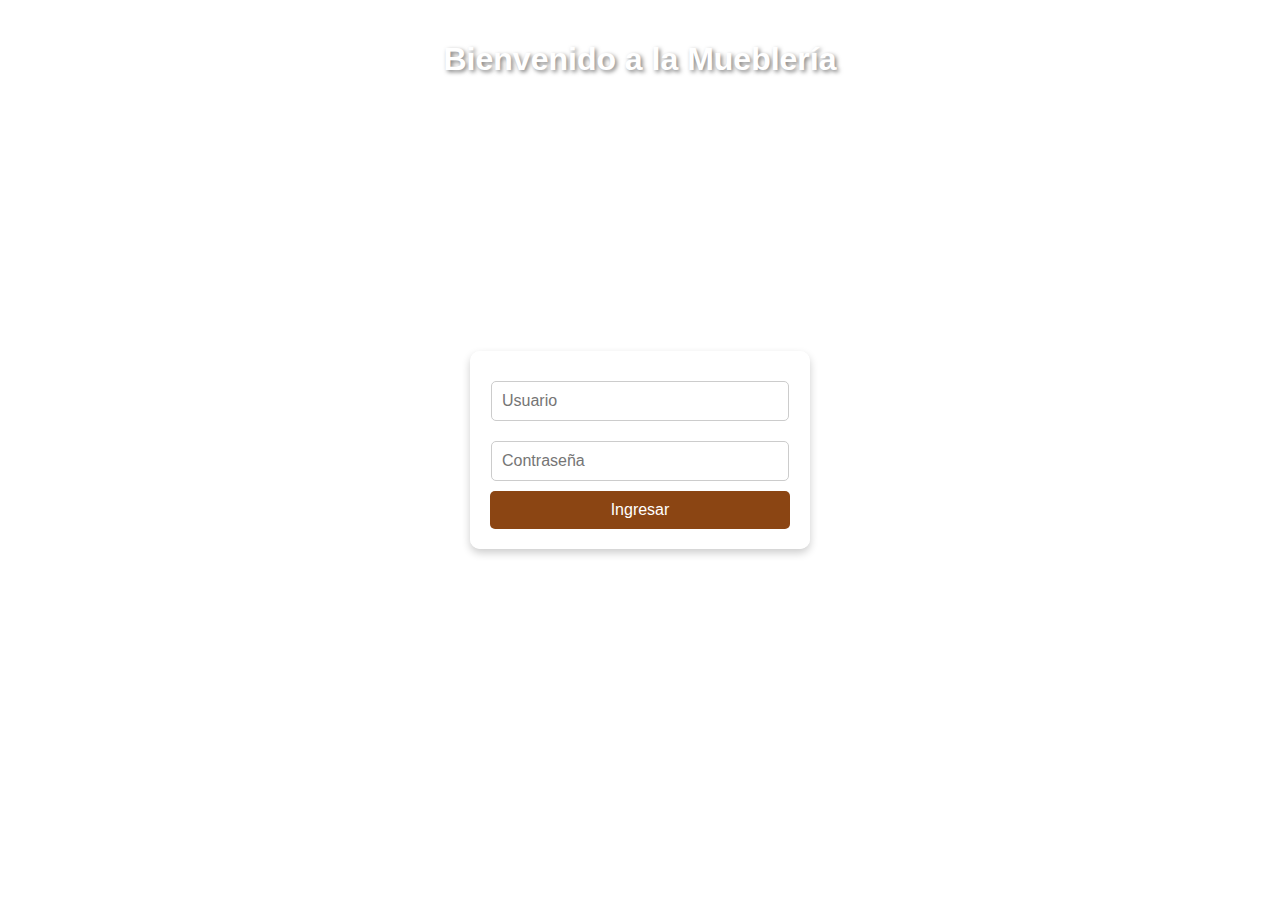
<file: views/index.html>
<!DOCTYPE html>
<html lang="es">

<head>
    <meta charset="UTF-8">
    <meta name="viewport" content="width=device-width, initial-scale=1.0">
    <title>Login - Mueblería</title>
    <link rel="stylesheet" href="../public/css/main.css">
    <script src="../public/js/main.js" defer></script>
</head>
<body>
    <h1>Bienvenido a la Mueblería</h1>
    <form id="loginForm">
        <input type="text" id="usuario" placeholder="Usuario" required>
        <input type="password" id="password" placeholder="Contraseña" required>
        <button type="submit" id="loginBtn">Ingresar</button>
    </form>
</body>
</html>
</file>
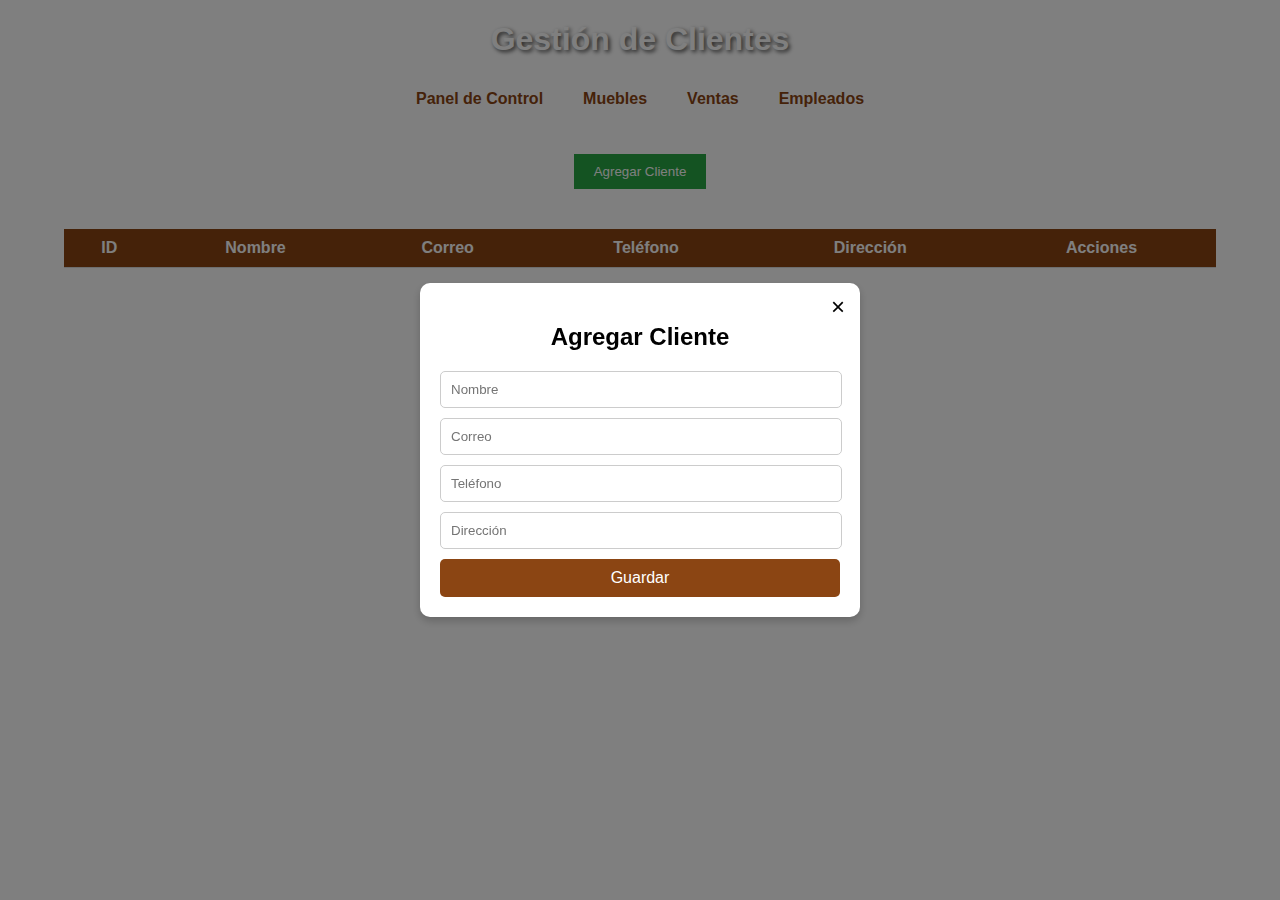
<file: views/clientes.html>
<!DOCTYPE html>
<html lang="es">

<head>
    <meta charset="UTF-8">
    <meta name="viewport" content="width=device-width, initial-scale=1.0">
    <title>Clientes</title>
    <link rel="stylesheet" href="../public/css/styles.css">
    <script src="../public/js/clientes.js" defer></script>
</head>

<body>
    <h1>Gestión de Clientes</h1>
    <nav>
        <ul>
            <li><a href="dashboard.html">Panel de Control</a></li>
            <li><a href="muebles.html">Muebles</a></li>
            <li><a href="ventas.html">Ventas</a></li>
            <li><a href="empleados.html">Empleados</a></li>
        </ul>
    </nav>
    <button id="agregarCliente">Agregar Cliente</button>
    <table>
        <thead>
            <tr>
                <th>ID</th>
                <th>Nombre</th>
                <th>Correo</th>
                <th>Teléfono</th>
                <th>Dirección</th>
                <th>Acciones</th>
            </tr>
        </thead>
        <tbody id="tablaClientes">
        </tbody>
    </table>
    <div id="modalCliente" class="modal">
        <div class="modal-contenido">
            <span class="cerrar">&times;</span>
            <h2>Agregar Cliente</h2>
            <form id="formCliente">
                <input type="text" id="nombre" placeholder="Nombre" required>
                <input type="email" id="email" placeholder="Correo" required>
                <input type="text" id="telefono" placeholder="Teléfono" required>
                <input type="text" id="direccion" placeholder="Dirección" required>
                <button type="submit">Guardar</button>
            </form>
        </div>
    </div>
</body>

</html>
</file>
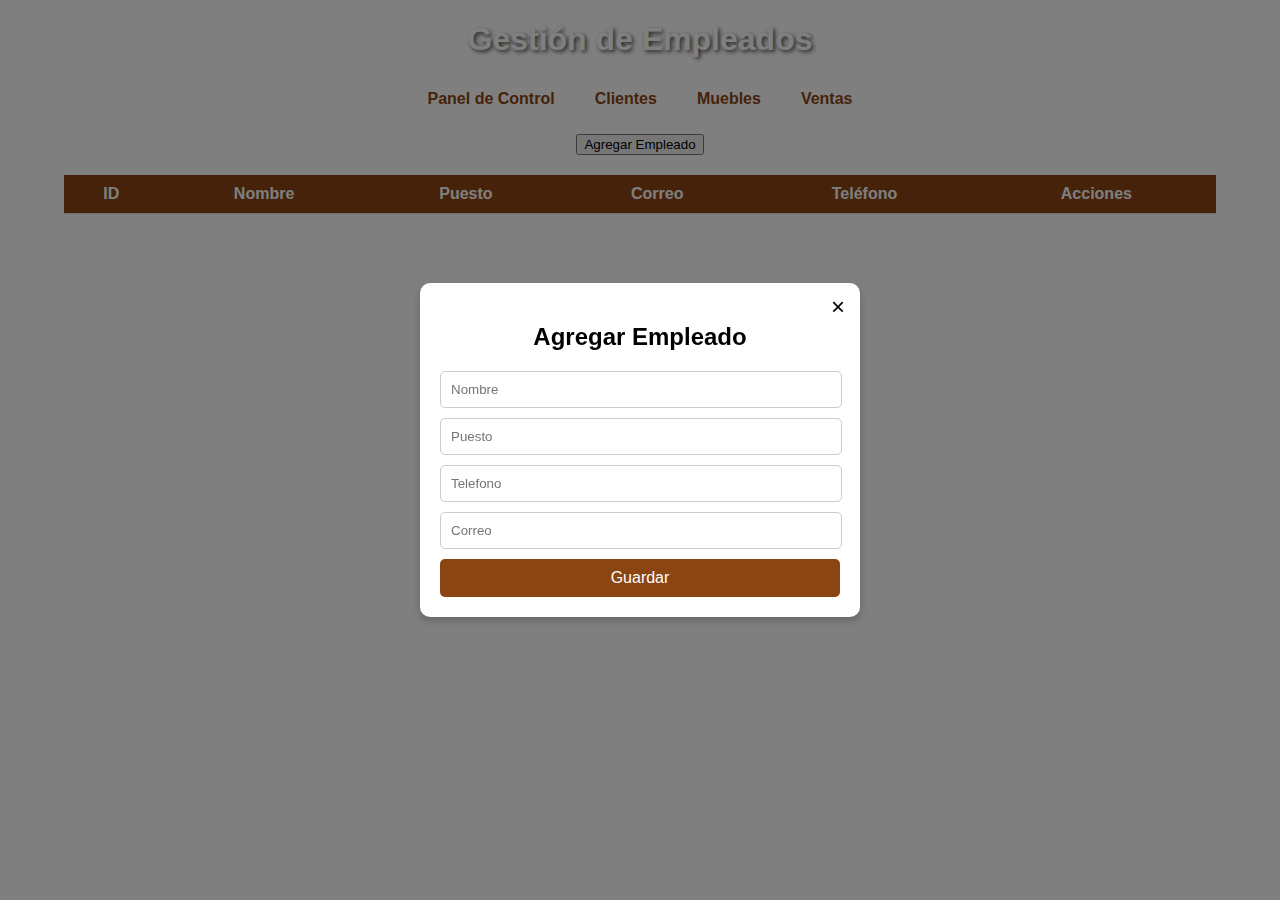
<file: views/empleados.html>
<!DOCTYPE html>
<html lang="es">

<head>
    <meta charset="UTF-8">
    <meta name="viewport" content="width=device-width, initial-scale=1.0">
    <title>Gestión de Empleados</title>
    <link rel="stylesheet" href="../public/css/styles.css">
    <script src="../public/js/empleados.js" ></script>
</head>

<body>
    <h1>Gestión de Empleados</h1>
    <nav>
        <ul>
            <li><a href="dashboard.html">Panel de Control</a></li>
            <li><a href="clientes.html">Clientes</a></li>
            <li><a href="muebles.html">Muebles</a></li>
            <li><a href="ventas.html">Ventas</a></li>
        </ul>
    </nav>
    <button id="agregarEmpleado">Agregar Empleado</button>
    <table>
        <thead>
            <tr>
                <th>ID</th>
                <th>Nombre</th>
                <th>Puesto</th>
                <th>Correo</th>
                <th>Teléfono</th>
                <th>Acciones</th>
            </tr>
        </thead>
        <tbody id="tablaEmpleados">
            <!-- Los empleados se insertarán aquí dinámicamente -->
        </tbody>
    </table>

    <!-- Formulario modal para agregar/editar empleado -->
    <div id="modalEmpleado" class="modal">
        <div class="modal-contenido">
            <span class="cerrar">&times;</span>
            <h2 id="tituloModal">Agregar Empleado</h2>
            <form id="formEmpleado">
                <input type="text" id="nombre" name="nombre" placeholder="Nombre" required>
                <input type="text" id="puesto" name="puesto" placeholder="Puesto" required>
                <input type="text" id="telefono" name="telefono" placeholder="Telefono" required>
                <input type="email" id="email" name="email" placeholder="Correo">
                <button type="submit">Guardar</button>
            </form>            
        </div>
    </div>
</body>

</html>
</file>
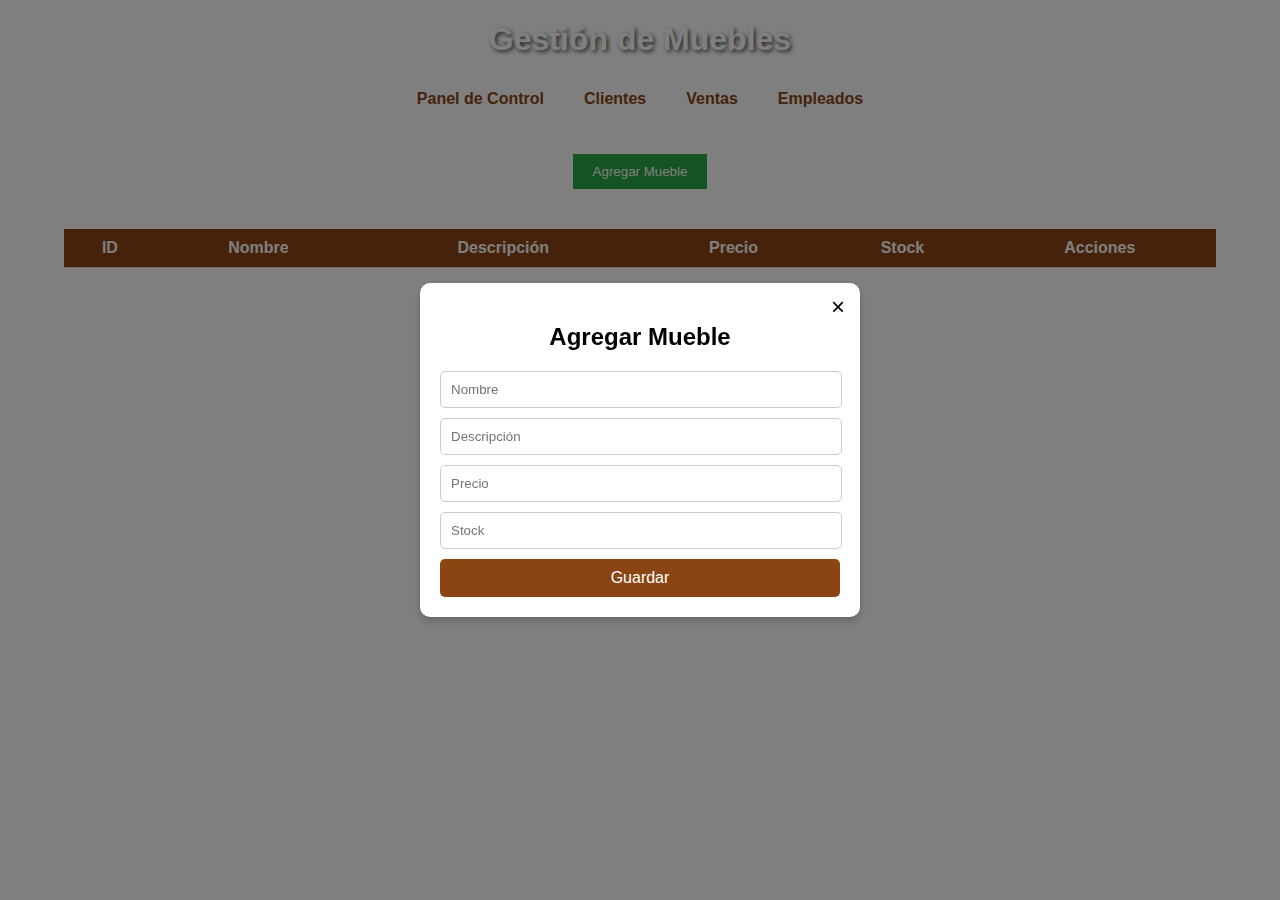
<file: views/muebles.html>
<!DOCTYPE html>
<html lang="es">

<head>
    <meta charset="UTF-8">
    <meta name="viewport" content="width=device-width, initial-scale=1.0">
    <title>Gestión de Muebles</title>
    <link rel="stylesheet" href="../public/css/styles.css">
    <script src="../public/js/muebles.js" defer></script>
</head>

<body>
    <h1>Gestión de Muebles</h1>
    <nav>
        <ul>
            <li><a href="dashboard.html">Panel de Control</a></li>
            <li><a href="clientes.html">Clientes</a></li>
            <li><a href="ventas.html">Ventas</a></li>
            <li><a href="empleados.html">Empleados</a></li>
        </ul>
    </nav>
    <button id="agregarMueble">Agregar Mueble</button>
    <table>
        <thead>
            <tr>
                <th>ID</th>
                <th>Nombre</th>
                <th>Descripción</th>
                <th>Precio</th>
                <th>Stock</th>
                <th>Acciones</th>
            </tr>
        </thead>
        <tbody id="tablaMuebles">
            <!-- Los muebles se insertarán aquí dinámicamente -->
        </tbody>
    </table>

    <!-- Formulario modal para agregar mueble -->
    <div id="modalMueble" class="modal">
        <div class="modal-contenido">
            <span class="cerrar">&times;</span>
            <h2>Agregar Mueble</h2>
            <form id="formMueble">
                <input type="text" id="nombre" placeholder="Nombre" required>
                <input type="text" id="descripcion" placeholder="Descripción" required>
                <input type="number" id="precio" placeholder="Precio" required>
                <input type="number" id="stock" placeholder="Stock" required>
                <button type="submit">Guardar</button>
            </form>
        </div>
    </div>
</body>

</html>
</file>
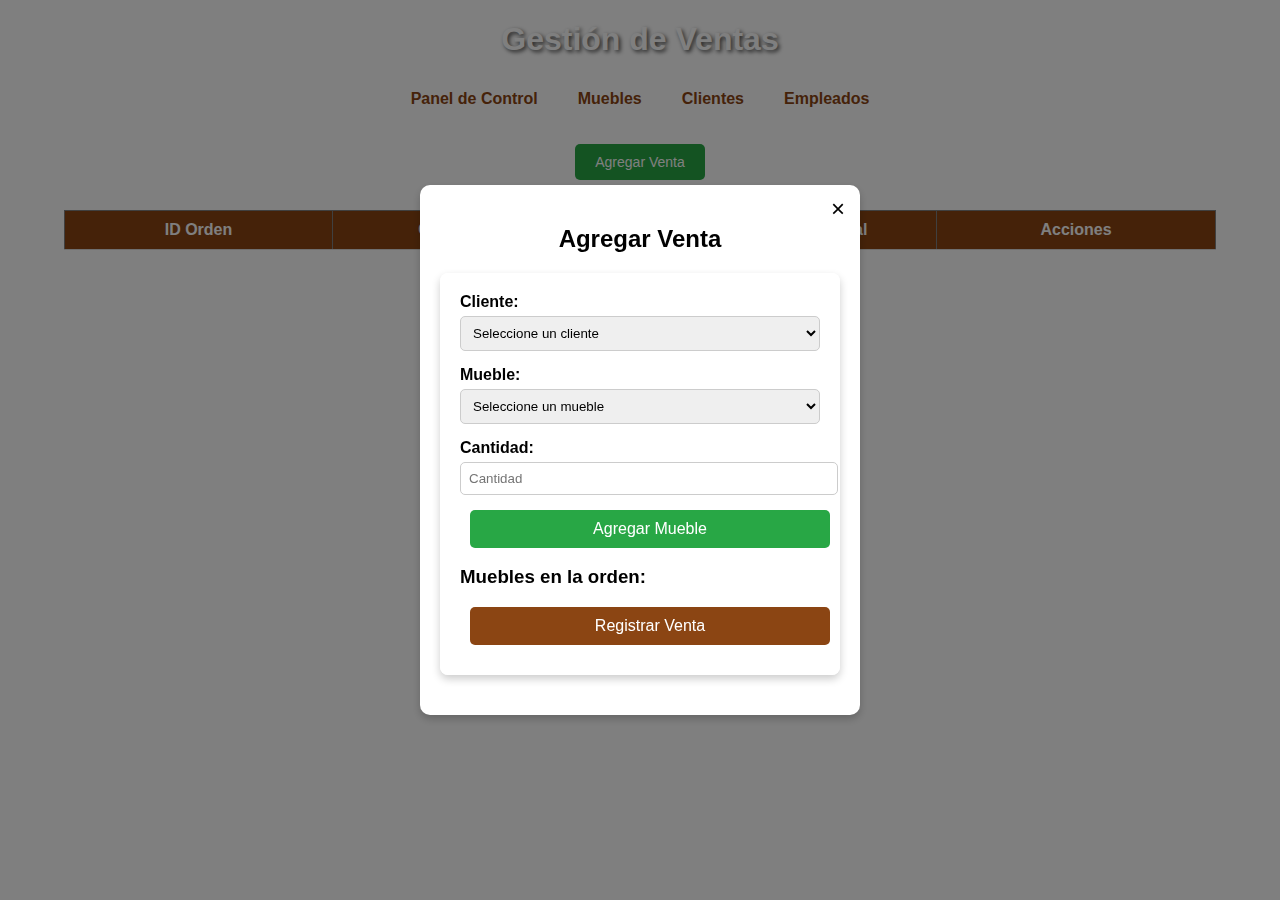
<file: views/ventas.html>
<!-- views/ventas.html -->
<!DOCTYPE html>
<html lang="es">

<head>
    <meta charset="UTF-8">
    <meta name="viewport" content="width=device-width, initial-scale=1.0">
    <title>Ventas</title>
    <link rel="stylesheet" href="../public/css/ventas.css">
    <script src="../public/js/ventas.js" defer></script>
</head>

<body>
    <h1>Gestión de Ventas</h1>
    <nav>
        <ul>
            <li><a href="dashboard.html">Panel de Control</a></li>
            <li><a href="muebles.html">Muebles</a></li>
            <li><a href="clientes.html">Clientes</a></li>
            <li><a href="empleados.html">Empleados</a></li>
        </ul>
    </nav>

    <button id="agregarVenta">Agregar Venta</button>

    <table id="tablaVentas" border="1">
        <thead>
            <tr>
                <th>ID Orden</th>
                <th>Cliente</th>
                <th>Fecha</th>
                <th>Total</th>
                <th>Acciones</th>
            </tr>
        </thead>
        <tbody></tbody>
    </table>
    <div id="detallesVenta" style="display: none;">
        <h3>Detalles de la Venta</h3>
        <ul id="listaDetalles"></ul>
        <button onclick="cerrarDetalles()">Cerrar</button>
    </div>
    

    <!-- Modal para agregar venta -->
    <div id="modalVenta" class="modal">
        <div class="modal-contenido">
            <span class="cerrar">&times;</span>
            <h2>Agregar Venta</h2>
            <form id="formVenta" class="form-container">
                <div class="form-group">
                    <label for="id_cliente">Cliente:</label>
                    <select id="id_cliente" required>
                        <option value="">Seleccione un cliente</option>
                    </select>
                </div>
            
                <div class="form-group">
                    <label for="id_mueble">Mueble:</label>
                    <select id="id_mueble" required>
                        <option value="">Seleccione un mueble</option>
                    </select>
                </div>
            
                <div class="form-group">
                    <label for="cantidad">Cantidad:</label>
                    <input type="number" id="cantidad" placeholder="Cantidad" min="1" required>
                </div>
            
                <button type="button" id="agregarMueble" class="btn">Agregar Mueble</button>
            
                <h3>Muebles en la orden:</h3>
                <ul id="listaMuebles" class="lista-muebles"></ul>
            
                <button type="submit" class="btn btn-primary">Registrar Venta</button>
            </form>                       

        </div>
    </div>

    <script>
        document.addEventListener("DOMContentLoaded", function () {
            document.getElementById("agregarVenta").addEventListener("click", function () {
                document.getElementById("modalVenta").style.display = "flex";
            });

            document.querySelector(".cerrar").addEventListener("click", function () {
                document.getElementById("modalVenta").style.display = "none";
            });
        });
    </script>
</body>

</html>
</file>
<file: public/css/main.css>
/* Estilos generales */
body {
    font-family: 'Arial', sans-serif;
    background: url('https://images.pexels.com/photos/276224/pexels-photo-276224.jpeg') no-repeat center center/cover;
    display: flex;
    justify-content: center;
    align-items: center;
    height: 100vh;
    margin: 0;
}

/* Contenedor del formulario */
form {
    background: rgba(255, 255, 255, 0.9);
    padding: 20px;
    border-radius: 10px;
    box-shadow: 0 4px 8px rgba(0, 0, 0, 0.2);
    text-align: center;
    width: 300px;
}

h1 {
    color: white;
    text-shadow: 2px 2px 4px rgba(0, 0, 0, 0.5);
    position: absolute;
    top: 20px;
    text-align: center;
}

/* Estilos para los inputs */
input {
    width: 92%;
    padding: 10px;
    margin: 10px 0;
    border: 1px solid #ccc;
    border-radius: 5px;
    font-size: 16px;
}

/* Botón de ingresar */
button {
    width: 100%;
    padding: 10px;
    background-color: #8B4513;
    color: white;
    border: none;
    border-radius: 5px;
    font-size: 16px;
    cursor: pointer;
    transition: 0.3s;
}

button:hover {
    background-color: #A0522D;
}
</file>
<file: public/css/styles.css>
body {
    font-family: Arial, sans-serif;
    background: url('https://images.pexels.com/photos/271816/pexels-photo-271816.jpeg') no-repeat center center/cover;
    background-size: cover;
    margin: 0;
    padding: 0;
    text-align: center;
}
h1 {
    color: white;
    text-shadow: 2px 2px 4px rgba(0, 0, 0, 0.7);
}
nav ul {
    display: flex;
    justify-content: center;
    list-style: none;
    padding: 0;
    background: rgba(255, 255, 255, 0.9);
}
nav ul li {
    margin: 10px;
}
nav ul li a {
    text-decoration: none;
    font-weight: bold;
    color: #8B4513;
    padding: 10px;
}
button#agregarCliente {
    background-color: #28a745;
    color: white;
    padding: 10px 20px;
    margin: 20px;
    border: none;
    cursor: pointer;
}
#agregarMueble{
    background-color: #28a745;
    color: white;
    padding: 10px 20px;
    margin: 20px;
    border: none;
    cursor: pointer;
}
#agregarVenta{
    background-color: #28a745;
    color: white;
    padding: 10px 20px;
    margin: 20px;
    border: none;
    cursor: pointer;
}
table {
    width: 90%;
    margin: 20px auto;
    border-collapse: collapse;
    background: rgba(255, 255, 255, 0.9);
}
th, td {
    padding: 10px;
    border-bottom: 1px solid #ddd;
}
th {
    background: #8B4513;
    color: white;
}
.modal {
    display: none;
    position: fixed;
    z-index: 1;
    left: 0;
    top: 0;
    width: 100%;
    height: 100%;
    background-color: rgba(0, 0, 0, 0.5);
    display: flex;
    justify-content: center;
    align-items: center;
    padding: 20px;
    box-sizing: border-box;
}
.cerrar {
    position: absolute;
    top: 10px;
    right: 15px;
    font-size: 24px;
    cursor: pointer;
}

.modal-contenido form {
    display: flex;
    flex-direction: column;
    gap: 10px;
}

.modal-contenido input {
    width: 95%;
    padding: 10px;
    border: 1px solid #ccc;
    border-radius: 5px;
}

.modal-contenido button {
    background-color: #8B4513;
    color: white;
    padding: 10px;
    border: none;
    border-radius: 5px;
    font-size: 16px;
    cursor: pointer;
    transition: 0.3s;
}

.modal-contenido button:hover {
    background-color: #A0522D;
}

@media (max-width: 600px) {
    .modal-contenido {
        width: 100%;
        max-width: 90%;
    }
}
.modal {
    display: none;
    position: fixed;
    z-index: 1;
    left: 0;
    top: 0;
    width: 100%;
    height: 100%;
    background-color: rgba(0, 0, 0, 0.5);
    display: flex;
    justify-content: center;
    align-items: center;
    padding: 20px;
    box-sizing: border-box;
}

.modal-contenido {
    background-color: white;
    padding: 20px;
    border-radius: 10px;
    width: 90%;
    max-width: 400px;
    text-align: center;
    box-shadow: 0 4px 8px rgba(0, 0, 0, 0.2);
    position: relative;
}

.cerrar {
    position: absolute;
    top: 10px;
    right: 15px;
    font-size: 24px;
    cursor: pointer;
}

@media (max-width: 600px) {
    .modal-contenido {
        width: 100%;
        max-width: 90%;
    }
}
</file>
<file: public/css/ventas.css>
/* Estilos generales */
body {
    font-family: Arial, sans-serif;
    background: url('https://images.pexels.com/photos/271816/pexels-photo-271816.jpeg') no-repeat center center/cover;
    margin: 0;
    padding: 0;
    text-align: center;
}

/* Encabezado */
h1 {
    color: white;
    text-shadow: 2px 2px 4px rgba(0, 0, 0, 0.7);
}

/* Menú de navegación */
nav ul {
    display: flex;
    justify-content: center;
    list-style: none;
    padding: 0;
    background: rgba(255, 255, 255, 0.9);
}

nav ul li {
    margin: 10px;
}

nav ul li a {
    text-decoration: none;
    font-weight: bold;
    color: #8B4513;
    padding: 10px;
}

/* Botones */
button {
    background-color: #28a745;
    color: white;
    padding: 10px 20px;
    margin: 10px;
    border: none;
    cursor: pointer;
    border-radius: 5px;
    transition: 0.3s;
    font-size: 14px;
}

button:hover {
    background-color: #218838;
}

/* Botón de detalles */
#buttonDetalles {
    background-color: #4CAF50;
}

#buttonDetalles:hover {
    background-color: #45a049;
}

/* Tabla */
table {
    width: 90%;
    margin: 20px auto;
    border-collapse: collapse;
    background: rgba(255, 255, 255, 0.9);
}

th, td {
    padding: 10px;
    border-bottom: 1px solid #ddd;
}

th {
    background: #8B4513;
    color: white;
}

/* Modal */
.modal {
    display: none;
    position: fixed;
    z-index: 1;
    left: 0;
    top: 0;
    width: 100%;
    height: 100%;
    background-color: rgba(0, 0, 0, 0.5);
    display: flex;
    justify-content: center;
    align-items: center;
    padding: 20px;
    box-sizing: border-box;
}

.modal-contenido {
    background-color: white;
    padding: 20px;
    border-radius: 10px;
    width: 90%;
    max-width: 400px;
    text-align: center;
    box-shadow: 0 4px 8px rgba(0, 0, 0, 0.2);
    position: relative;
}

.cerrar {
    position: absolute;
    top: 10px;
    right: 15px;
    font-size: 24px;
    cursor: pointer;
}

/* Detalles de Venta */
#detallesVenta {
    display: none;
    background-color: white;
    padding: 20px;
    border-radius: 10px;
    box-shadow: 0 4px 8px rgba(0, 0, 0, 0.2);
    position: fixed;
    top: 50%;
    left: 50%;
    transform: translate(-50%, -50%);
    width: 50%;
    max-width: 400px;
    text-align: center;
    z-index: 1000;
}

#listaDetalles {
    list-style: none;
    padding: 0;
    text-align: left;
}

#listaDetalles li {
    padding: 5px 0;
    border-bottom: 1px solid #ddd;
}

/* Botón de cerrar en detalles */
#detallesVenta button {
    background-color: #d9534f;
}

#detallesVenta button:hover {
    background-color: #c9302c;
}

/* Responsivo */
@media (max-width: 600px) {
    .modal-contenido {
        width: 100%;
        max-width: 90%;
    }
}
/* Contenedor del formulario */
.form-container {
    max-width: 400px;
    margin: 20px auto;
    padding: 20px;
    background: rgba(255, 255, 255, 0.9);
    border-radius: 8px;
    box-shadow: 0 4px 8px rgba(0, 0, 0, 0.2);
    text-align: left;
}

/* Grupos de formulario */
.form-group {
    margin-bottom: 15px;
}

/* Labels */
.form-group label {
    display: block;
    font-weight: bold;
    margin-bottom: 5px;
}

/* Inputs y selects */
.form-group select,
.form-group input {
    width: 100%;
    padding: 8px;
    border: 1px solid #ccc;
    border-radius: 5px;
}

/* Botones */
.btn {
    display: block;
    width: 100%;
    padding: 10px;
    margin-top: 10px;
    border: none;
    border-radius: 5px;
    font-size: 16px;
    cursor: pointer;
    text-align: center;
}

.btn:hover {
    opacity: 0.8;
}

.btn-primary {
    background-color: #8B4513;
    color: white;
}

.lista-muebles {
    list-style: none;
    padding: 0;
    margin-top: 10px;
}

.lista-muebles li {
    background: white;
    padding: 10px;
    margin-bottom: 5px;
    border-radius: 5px;
    border: 1px solid #ddd;
}
</file>
